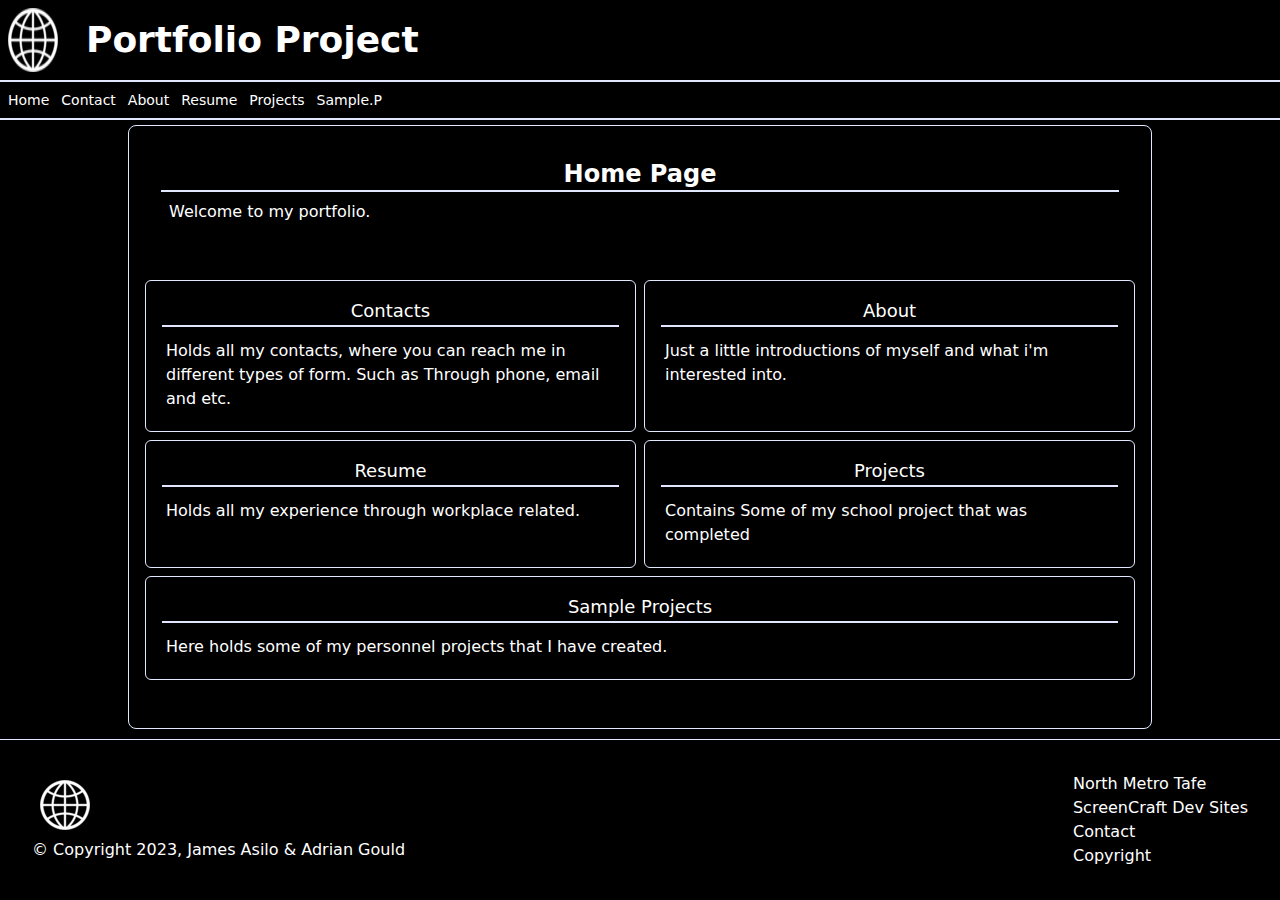
<file: index.html>
<!doctype html>
<html lang="en">
<head>
    <meta charset="UTF-8">
    <meta name="viewport"
          content="width=device-width, user-scalable=no, initial-scale=1.0, maximum-scale=1.0, minimum-scale=1.0">
    <meta http-equiv="X-UA-Compatible" content="ie=edge">
    <title>Home-Page</title>
    <link rel="stylesheet" href="./assets/css/css-resets/necolas-normalize.css">
    <link rel="stylesheet" href="./assets/css/site.css">
</head>
<body class="bg-black min-h-screen flex flex-col">
    <header class="top-0 fex flex-col z-10">
        <section class="flex flex-row ">
            <img class="invert p-2 w-auto h-auto" src="assets/img/logo-site.png" alt="logo">
            <h1 class="text-white font-bold p-5 text-4xl">Portfolio Project</h1>
        </section>
        <nav class="border-y-2 border-LGB text-white block p-2">
            <ul class="flex flex-row space-x-3 text-sm font-medium">
                <li>
                    <a class="hover:border-b-2 border-orange-500 hover:text-orange-500 transition
                    duration-500 ease-in-out pb-2" href="index.html">Home</a>
                </li>
                <li>
                    <a class="hover:border-b-2 border-orange-500 hover:text-orange-500 transition
                    duration-500 ease-in-out pb-2" href="contact.html">Contact</a>
                </li>
                <li>
                    <a class="hover:border-b-2 border-orange-500 hover:text-orange-500 transition
                    duration-500 ease-in-out pb-2" href="about.html">About</a>
                </li>
                <li>
                    <a class="hover:border-b-2 border-orange-500 hover:text-orange-500 transition
                    duration-500 ease-in-out pb-2" href="resume.html">Resume</a>
                </li>
                <li class="group relative dropdown">
                    <a class="hover:border-b-2 border-orange-500 hover:text-orange-500 transition
                    duration-500 ease-in-out pb-2" href="projects.html">Projects</a>
                    <ul class="group-hover:block shadow-gray-500/50 shadow-md dropdown-menu mt-1 absolute hidden
                         h-auto transition duration-500 ease-in-out bg-black border border-LGB rounded-md
                          px-2 py-4 gap-1 w-20">
                        <li>
                            <a class="hover:text-orange-500 transition duration-500 ease-in-out pb-2" href="">Phase 1</a>
                        </li>
                        <li>
                            <a class="hover:text-orange-500 transition duration-500 ease-in-out pb-2" href="">Phase 2</a>
                        </li>
                        <li>
                            <a class="hover:text-orange-500 transition duration-500 ease-in-out pb-2" href="">Phase 3</a>
                        </li>
                        <li>
                            <a class="hover:text-orange-500 transition duration-500 ease-in-out pb-2" href="">Phase 4</a>
                        </li>
                        <li>
                            <a class="hover:text-orange-500 transition duration-500 ease-in-out pb-2" href="">Phase 5</a>
                        </li>
                    </ul>
                </li>
                <li class="group relative dropdown">
                    <a class="hover:border-b-2 border-orange-500 hover:text-orange-500 transition
                    duration-500 ease-in-out pb-2" href="myworks.html">Sample.P</a>
                    <ul class="group-hover:block shadow-gray-500/50 shadow-md dropdown-menu mt-1 absolute hidden
                         h-auto transition duration-500 ease-in-out bg-black border border-LGB rounded-md
                          px-2 py-4 gap-1 w-24">
                        <li>
                            <a class="hover:text-orange-500 transition duration-500 ease-in-out pb-2" href="">Sample 1</a>
                        </li>
                        <li>
                            <a class="hover:text-orange-500 transition duration-500 ease-in-out pb-2" href="">Sample 2</a>
                        </li>
                    </ul>
                </li>
            </ul>
        </nav>
    </header>
    <main class="w-4/5 mx-auto m-auto pb-8 border border-LGB rounded-lg text-white">
        <article class="flex flex-col gap-8">
            <header class="m-8 mb-0">
                <h2 class="flex justify-center border-b-2 border-LGB text-2xl font-bold">Home Page</h2>
                <p class="p-2">Welcome to my portfolio.</p>
            </header>
            <div class="flex flex-row flex-wrap gap-2 m-4">
                <section class="basis-1/3 grow border border-LGB rounded-md p-4 hover:bg-blue-900 transition duration-1000
            ease-in-out">
                    <a class="block w-full" href="contact.html">
                        <h3 class="flex justify-center border-b-2 border-LGB text-lg">Contacts</h3>
                        <p class="p-1 mt-2">Holds all my contacts, where you can reach me in different types of form.
                        Such as Through phone, email and etc.</p>
                    </a>
                </section>
                <section class="basis-1/3 grow border border-LGB rounded-md p-4 hover:bg-blue-900 transition duration-1000
            ease-in-out">
                    <a class="block w-full" href="about.html">
                        <h3 class="flex justify-center border-b-2 border-LGB text-lg">About</h3>
                        <p class="p-1 mt-2">Just a little introductions of myself and what i'm interested into.</p>
                    </a>
                </section>
                <section class="basis-1/3 grow border border-LGB rounded-md p-4 hover:bg-blue-900 transition duration-1000
            ease-in-out">
                    <a class="block w-full" href="resume.html">
                        <h3 class="flex justify-center border-b-2 border-LGB text-lg">Resume</h3>
                        <p class="p-1 mt-2">Holds all my experience through workplace related.</p>
                    </a>
                </section>
                <section class="basis-1/3 grow border border-LGB rounded-md p-4 hover:bg-blue-900 transition duration-1000
            ease-in-out">
                    <a class="block w-full" href="projects.html">
                        <h3 class="flex justify-center border-b-2 border-LGB text-lg">Projects</h3>
                        <p class="p-1 mt-2">Contains Some of my school project that was completed</p>
                    </a>
                </section>
                <section class="basis-1/3 grow border border-LGB rounded-md p-4 hover:bg-blue-900 transition duration-1000
            ease-in-out">
                    <a class="block w-full" href="myworks.html">
                        <h3 class="flex justify-center border-b-2 border-LGB text-lg">Sample Projects</h3>
                        <p class="p-1 mt-2">Here holds some of my personnel projects that I have created.</p>
                    </a>
                </section>
            </div>
        </article>
    </main>
    <footer class="mt-auto flex flex-row justify-between p-8 border-t border-LGB text-white">
        <section>
            <img class="invert p-2 w-auto h-auto" src="assets/img/logo-site.png" alt="logo">
            <p>&copy; Copyright 2023, James Asilo & Adrian Gould</p>
        </section>
        <section>
            <ul>
                <li>
                    <a class="hover:text-orange-500 transition duration-500 ease-in-out pb-2" href="https://northmetrotafe.wa.edu.au">North Metro Tafe</a>
                </li>
                <li>
                    <a class="hover:text-orange-500 transition duration-500 ease-in-out pb-2" href="https://components.dev.screencraft.net.au">ScreenCraft Dev Sites</a>
                </li>
                <li>
                    <a class="hover:text-orange-500 transition duration-500 ease-in-out pb-2" href="contact.html">Contact</a>
                </li>
                <li>
                    <a class="hover:text-orange-500 transition duration-500 ease-in-out pb-2" href="copyright.html">Copyright</a>
                </li>
            </ul>
        </section>
    </footer>
</body>
</html>
</file>
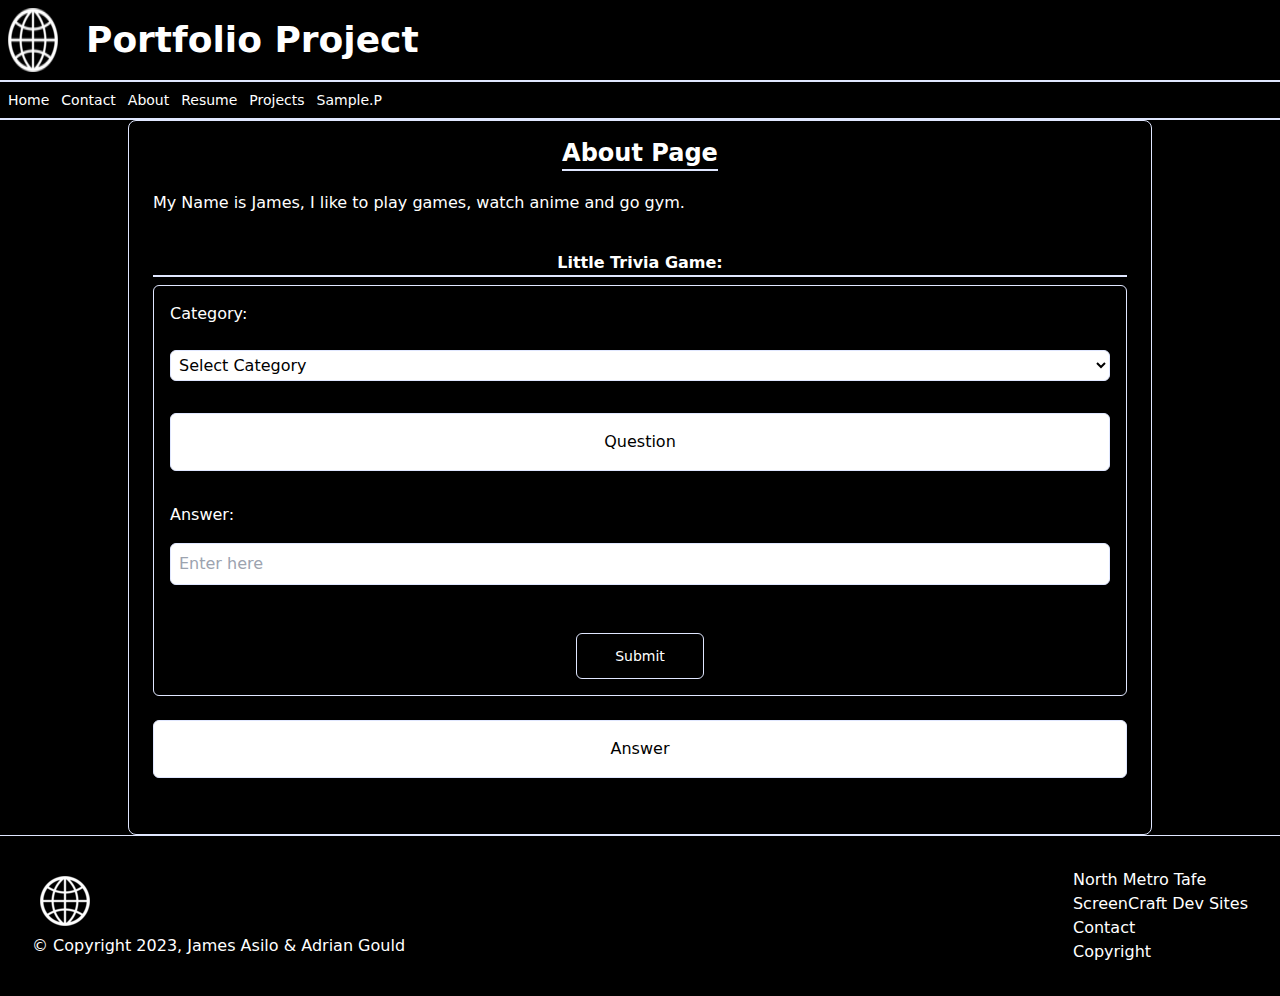
<file: about.html>
<!doctype html>
<html lang="en">
<head>
    <meta charset="UTF-8">
    <meta name="viewport"
          content="width=device-width, user-scalable=no, initial-scale=1.0, maximum-scale=1.0, minimum-scale=1.0">
    <meta http-equiv="X-UA-Compatible" content="ie=edge">
    <title>About-Page</title>
    <link rel="stylesheet" href="./assets/css/css-resets/necolas-normalize.css">
    <link rel="stylesheet" href="./assets/css/site.css">
    <script src="./assets/js/animeQuote.js"></script>
</head>
<body class="bg-black min-h-screen flex flex-col">
    <header class="top-0 fex flex-col z-10">
        <section class="flex flex-row ">
            <img class="invert p-2 w-auto h-auto" src="assets/img/logo-site.png" alt="logo">
            <h1 class="text-white font-bold p-5 text-4xl">Portfolio Project</h1>
        </section>
        <nav class="border-y-2 border-LGB text-white block p-2">
            <ul class="flex flex-row space-x-3 text-sm font-medium">
                <li>
                    <a class="hover:border-b-2 border-orange-500 hover:text-orange-500 transition
                    duration-500 ease-in-out pb-2" href="index.html">Home</a>
                </li>
                <li>
                    <a class="hover:border-b-2 border-orange-500 hover:text-orange-500 transition
                    duration-500 ease-in-out pb-2" href="contact.html">Contact</a>
                </li>
                <li>
                    <a class="hover:border-b-2 border-orange-500 hover:text-orange-500 transition
                    duration-500 ease-in-out pb-2" href="about.html">About</a>
                </li>
                <li>
                    <a class="hover:border-b-2 border-orange-500 hover:text-orange-500 transition
                    duration-500 ease-in-out pb-2" href="resume.html">Resume</a>
                </li>
                <li class="group relative dropdown">
                    <a class="hover:border-b-2 border-orange-500 hover:text-orange-500 transition
                    duration-500 ease-in-out pb-2" href="projects.html">Projects</a>
                    <ul class="group-hover:block shadow-gray-500/50 shadow-md dropdown-menu mt-1 absolute hidden
                         h-auto transition duration-500 ease-in-out bg-black border border-LGB rounded-md
                          px-2 py-4 gap-1 w-20">
                        <li>
                            <a class="hover:text-orange-500 transition duration-500 ease-in-out pb-2" href="">Phase 1</a>
                        </li>
                        <li>
                            <a class="hover:text-orange-500 transition duration-500 ease-in-out pb-2" href="">Phase 2</a>
                        </li>
                        <li>
                            <a class="hover:text-orange-500 transition duration-500 ease-in-out pb-2" href="">Phase 3</a>
                        </li>
                        <li>
                            <a class="hover:text-orange-500 transition duration-500 ease-in-out pb-2" href="">Phase 4</a>
                        </li>
                        <li>
                            <a class="hover:text-orange-500 transition duration-500 ease-in-out pb-2" href="">Phase 5</a>
                        </li>
                    </ul>
                </li>
                <li class="group relative dropdown">
                    <a class="hover:border-b-2 border-orange-500 hover:text-orange-500 transition
                    duration-500 ease-in-out pb-2" href="myworks.html">Sample.P</a>
                    <ul class="group-hover:block shadow-gray-500/50 shadow-md dropdown-menu mt-1 absolute hidden
                         h-auto transition duration-500 ease-in-out bg-black border border-LGB rounded-md
                          px-2 py-4 gap-1 w-24">
                        <li>
                            <a class="hover:text-orange-500 transition duration-500 ease-in-out pb-2" href="">Sample 1</a>
                        </li>
                        <li>
                            <a class="hover:text-orange-500 transition duration-500 ease-in-out pb-2" href="">Sample 2</a>
                        </li>
                    </ul>
                </li>
            </ul>
        </nav>
    </header>
    <main class="w-4/5 mx-auto m-auto pb-8 border border-LGB rounded-lg flex flex-col">
        <article class="flex flex-col text-white p-4">
            <h2 class="mx-auto font-bold text-2xl border-b-2 border-LGB mb-3 flex justify-center">About Page</h2>
            <section class="block">
                <p class="p-2 rounded-md mb-5">My Name is James, I like to play games, watch anime and go gym.</p>
            </section>
            <section class="block p-2">
                <h3 class="mx-auto font-bold text-auto border-b-2 border-LGB flex justify-center mb-2">Little Trivia Game:</h3>
                <form class="flex flex-col p-4 border border-LGB rounded-md gap-4" id="triviaGame">
                    <label for="quizCategory">Category:</label>
                    <select class="bg-white text-black border border-LGB rounded-md p-1 flex mt-2 mb-2" name="quizCategory" id="quizCategory">
                        <option value="" disabled selected>Select Category</option>
                        <option value="art Literature">Art Literature</option>
                        <option value="language">Language</option>
                        <option value="sciencenature">Science Nature</option>
                        <option value="general">General</option>
                        <option value="fooddrink">Food Drink</option>
                        <option value="peopleplaces">People Places</option>
                        <option value="geography">Geography</option>
                        <option value="historyholidays">History Holidays</option>
                        <option value="entertainment">Entertainment</option>
                        <option value="toysgames">Toys Games</option>
                        <option value="music">Music</option>
                        <option value="mathematics">Mathematics</option>
                        <option value="religionmythology">Religion Mythology</option>
                        <option value="sportsleisure">Sports leisure</option>
                    </select>
                    <section id="quizQuestions" class="bg-white text-black flex justify-center p-4 mt-2 mb-2 border border-LGB rounded-md">
                        <h4>Question</h4>
                    </section>
                    <label class="mt-2" for="inputAnswer">Answer:</label>
                    <input class="rounded-md bg-white text-black border border-LGB p-2" type="text" id="inputAnswer" placeholder="Enter here">

                    <button class="mt-8 text-white mx-auto border border-LGB rounded-md w-32 py-3 text-sm hover:bg-SG transition duration-1000
                            ease-in-out" id="getResponse">Submit</button>
                </form>

                <div class="bg-white text-black mx-auto border border-LGB rounded-md flex justify-center p-4 mt-6" id="resultArea">
                    <h4>Answer</h4>
                </div>
            </section>
        </article>
    </main>
    <footer class="mt-auto flex flex-row justify-between p-8 border-t border-LGB text-white">
        <section>
            <img class="invert p-2 w-auto h-auto" src="assets/img/logo-site.png" alt="logo">
            <p>&copy; Copyright 2023, James Asilo & Adrian Gould</p>
        </section>
        <section>
            <ul>
                <li>
                    <a class="hover:text-orange-500 transition duration-500 ease-in-out pb-2" href="https://northmetrotafe.wa.edu.au">North Metro Tafe</a>
                </li>
                <li>
                    <a class="hover:text-orange-500 transition duration-500 ease-in-out pb-2" href="https://components.dev.screencraft.net.au">ScreenCraft Dev Sites</a>
                </li>
                <li>
                    <a class="hover:text-orange-500 transition duration-500 ease-in-out pb-2" href="contact.html">Contact</a>
                </li>
                <li>
                    <a class="hover:text-orange-500 transition duration-500 ease-in-out pb-2" href="copyright.html">Copyright</a>
                </li>
            </ul>
        </section>
    </footer>
</body>
</html>
</file>
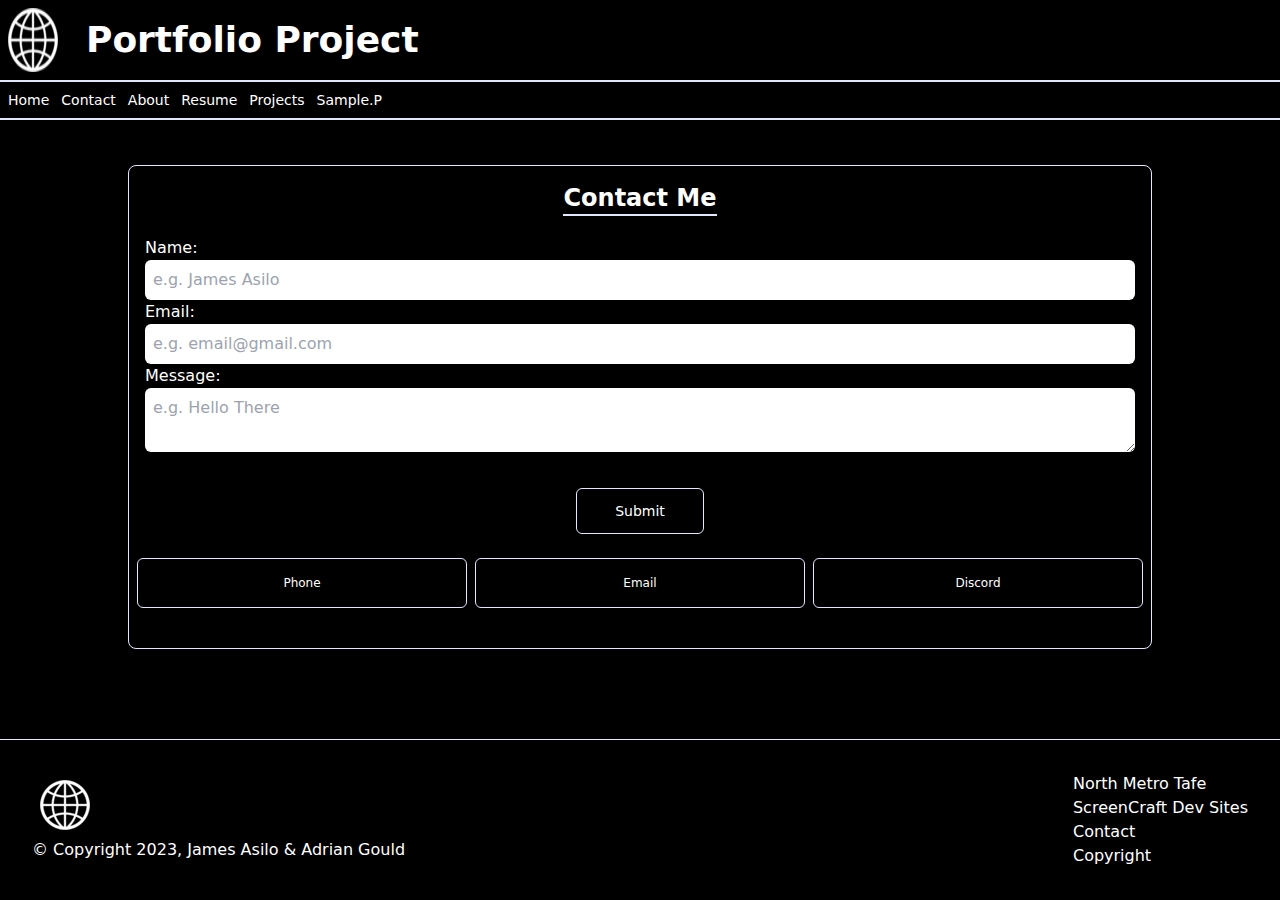
<file: contact.html>
<!doctype html>
<html lang="en">
<head>
    <meta charset="UTF-8">
    <meta name="viewport"
          content="width=device-width, user-scalable=no, initial-scale=1.0, maximum-scale=1.0, minimum-scale=1.0">
    <meta http-equiv="X-UA-Compatible" content="ie=edge">
    <title>Contact-Page</title>
    <link rel="stylesheet" href="./assets/css/css-resets/necolas-normalize.css">
    <link rel="stylesheet" href="./assets/css/site.css">
</head>
<body class="bg-black min-h-screen flex flex-col">
    <header class="top-0 fex flex-col z-10">
        <section class="flex flex-row ">
            <img class="invert p-2 w-auto h-auto" src="assets/img/logo-site.png" alt="logo">
            <h1 class="text-white font-bold p-5 text-4xl">Portfolio Project</h1>
        </section>
        <nav class="border-y-2 border-LGB text-white block p-2">
            <ul class="flex flex-row space-x-3 text-sm font-medium">
                <li>
                    <a class="hover:border-b-2 border-orange-500 hover:text-orange-500 transition
                    duration-500 ease-in-out pb-2" href="index.html">Home</a>
                </li>
                <li>
                    <a class="hover:border-b-2 border-orange-500 hover:text-orange-500 transition
                    duration-500 ease-in-out pb-2" href="contact.html">Contact</a>
                </li>
                <li>
                    <a class="hover:border-b-2 border-orange-500 hover:text-orange-500 transition
                    duration-500 ease-in-out pb-2" href="about.html">About</a>
                </li>
                <li>
                    <a class="hover:border-b-2 border-orange-500 hover:text-orange-500 transition
                    duration-500 ease-in-out pb-2" href="resume.html">Resume</a>
                </li>
                <li class="group relative dropdown">
                    <a class="hover:border-b-2 border-orange-500 hover:text-orange-500 transition
                    duration-500 ease-in-out pb-2" href="projects.html">Projects</a>
                    <ul class="group-hover:block shadow-gray-500/50 shadow-md dropdown-menu mt-1 absolute hidden
                         h-auto transition duration-500 ease-in-out bg-black border border-LGB rounded-md
                          px-2 py-4 gap-1 w-20">
                        <li>
                            <a class="hover:text-orange-500 transition duration-500 ease-in-out pb-2" href="">Phase 1</a>
                        </li>
                        <li>
                            <a class="hover:text-orange-500 transition duration-500 ease-in-out pb-2" href="">Phase 2</a>
                        </li>
                        <li>
                            <a class="hover:text-orange-500 transition duration-500 ease-in-out pb-2" href="">Phase 3</a>
                        </li>
                        <li>
                            <a class="hover:text-orange-500 transition duration-500 ease-in-out pb-2" href="">Phase 4</a>
                        </li>
                        <li>
                            <a class="hover:text-orange-500 transition duration-500 ease-in-out pb-2" href="">Phase 5</a>
                        </li>
                    </ul>
                </li>
                <li class="group relative dropdown">
                    <a class="hover:border-b-2 border-orange-500 hover:text-orange-500 transition
                    duration-500 ease-in-out pb-2" href="myworks.html">Sample.P</a>
                    <ul class="group-hover:block shadow-gray-500/50 shadow-md dropdown-menu mt-1 absolute hidden
                         h-auto transition duration-500 ease-in-out bg-black border border-LGB rounded-md
                          px-2 py-4 gap-1 w-24">
                        <li>
                            <a class="hover:text-orange-500 transition duration-500 ease-in-out pb-2" href="">Sample 1</a>
                        </li>
                        <li>
                            <a class="hover:text-orange-500 transition duration-500 ease-in-out pb-2" href="">Sample 2</a>
                        </li>
                    </ul>
                </li>
            </ul>
        </nav>
    </header>
    <main class="w-4/5 mx-auto m-auto pb-8 border border-LGB rounded-lg flex flex-col">
        <form class="flex flex-col p-4" action="https://api.web3forms.com/submit" method="POST">
            <h2 class="mx-auto text-white font-bold text-2xl border-b-2 border-LGB mb-5">Contact Me</h2>
            <input type="hidden" name="access_key" value="bf1fde5e-adb4-4229-8bc2-5077a7f51afa">
            <label class="text-white" for="name">Name:</label>
            <input class="rounded-md p-2" type="text" placeholder="e.g. James Asilo"  id="name" name="name">

            <label class="text-white" for="email">Email:</label>
            <input class="rounded-md p-2" type="email" placeholder="e.g. email@gmail.com" id="email" name="email">

            <label class="text-white" for="message">Message:</label>
            <textarea class="rounded-md mb-5 p-2" name="message" placeholder="e.g. Hello There" id="message"></textarea>
            <button class="mt-4 text-white mx-auto border border-LGB rounded-md w-32 py-3 text-sm hover:bg-SG transition duration-1000
            ease-in-out">Submit</button>
        </form>

        <div class="block text-white">
            <article class="flex flex-row gap-2 p-2">
                <section class="group relative dropdown basis-1/3 grow border border-LGB rounded-md block h-full w-full p-4">
                    <p class="flex justify-center text-xs">Phone</p>
                    <p class="hidden group-hover:block absolute left-1/2 top-full -translate-x-1/2 mt-2 bg-black
                            border border-LGB rounded-md px-4 py-2 text-center shadow-lg">0481745205</p>
                </section>
                <section class="group relative dropdown basis-1/3 grow border border-LGB rounded-md block h-full w-full p-4">
                    <p class="flex justify-center text-xs">Email</p>
                    <p class="hidden group-hover:block absolute left-1/2 top-full -translate-x-1/2 mt-2 bg-black
                            border border-LGB rounded-md px-4 py-2 text-center shadow-lg">jamesandreasilo@yahoo.com</p>
                </section>
                <section class="group relative dropdown basis-1/3 grow border border-LGB rounded-md block h-full w-full p-4">
                    <p class="flex justify-center text-xs">Discord</p>
                    <p class="hidden group-hover:block absolute left-1/2 top-full -translate-x-1/2 mt-2 bg-black
                            border border-LGB rounded-md px-4 py-2 text-center shadow-lg">j.a8217</p>
                </section>
            </article>
        </div>
    </main>
    <footer class="mt-auto flex flex-row justify-between p-8 border-t border-LGB text-white">
        <section>
            <img class="invert p-2 w-auto h-auto" src="assets/img/logo-site.png" alt="logo">
            <p>&copy; Copyright 2023, James Asilo & Adrian Gould</p>
        </section>
        <section>
            <ul>
                <li>
                    <a class="hover:text-orange-500 transition duration-500 ease-in-out pb-2" href="https://northmetrotafe.wa.edu.au">North Metro Tafe</a>
                </li>
                <li>
                    <a class="hover:text-orange-500 transition duration-500 ease-in-out pb-2" href="https://components.dev.screencraft.net.au">ScreenCraft Dev Sites</a>
                </li>
                <li>
                    <a class="hover:text-orange-500 transition duration-500 ease-in-out pb-2" href="contact.html">Contact</a>
                </li>
                <li>
                    <a class="hover:text-orange-500 transition duration-500 ease-in-out pb-2" href="copyright.html">Copyright</a>
                </li>
            </ul>
        </section>
    </footer>
</body>
</html>
</file>
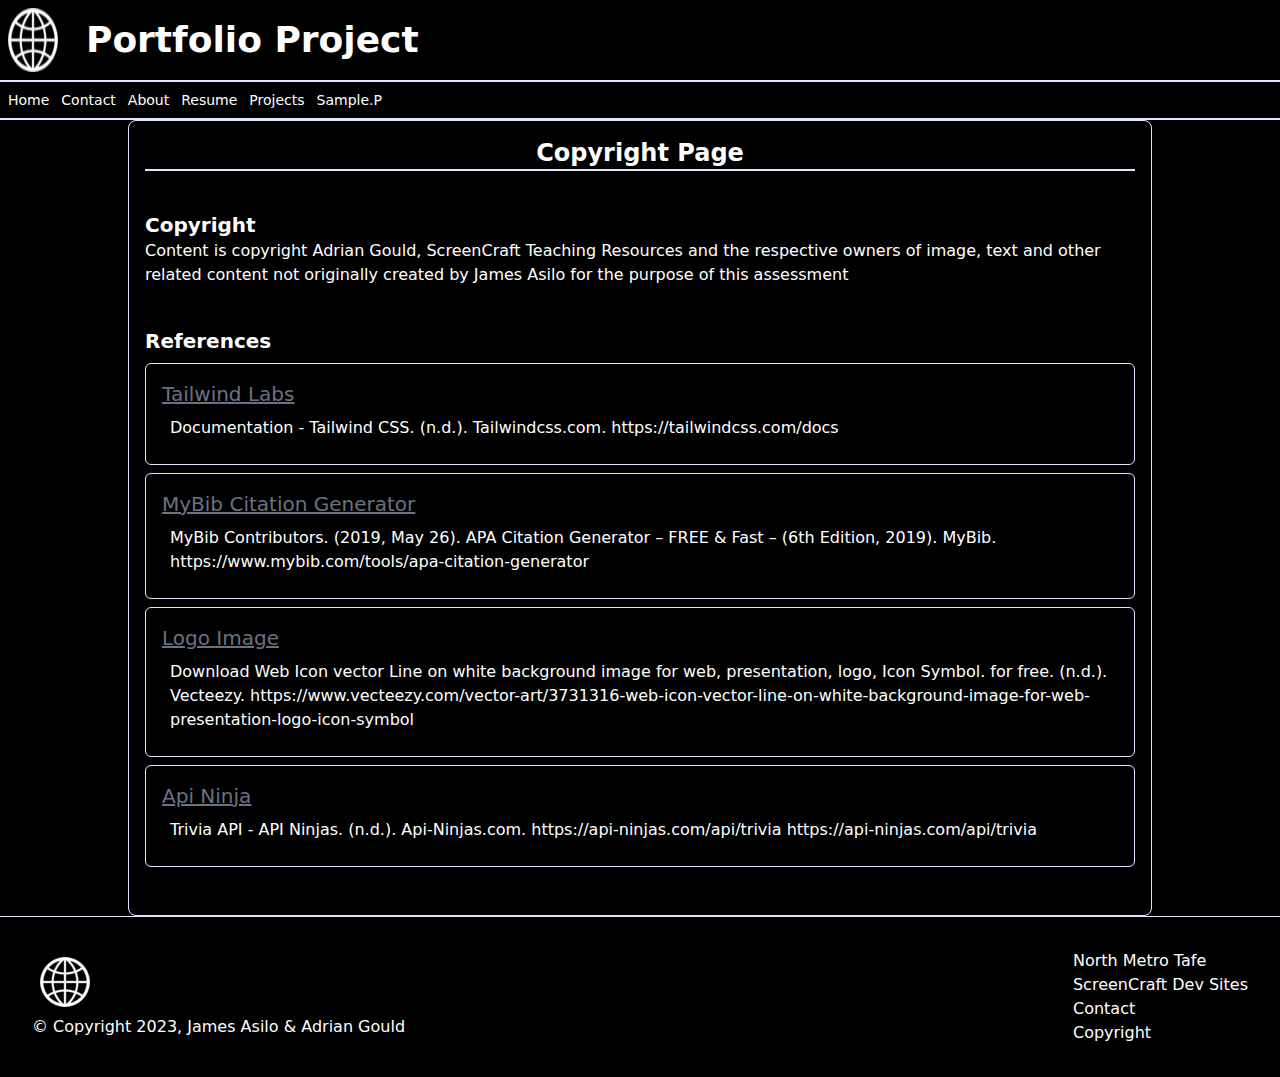
<file: copyright.html>
<!doctype html>
<html lang="en">
<head>
    <meta charset="UTF-8">
    <meta name="viewport"
          content="width=device-width, user-scalable=no, initial-scale=1.0, maximum-scale=1.0, minimum-scale=1.0">
    <meta http-equiv="X-UA-Compatible" content="ie=edge">
    <title>Copyright-Pag</title>
    <link rel="stylesheet" href="./assets/css/css-resets/necolas-normalize.css">
    <link rel="stylesheet" href="./assets/css/site.css">
</head>
<body class="bg-black min-h-screen flex flex-col">
    <header class="top-0 fex flex-col z-10">
        <section class="flex flex-row ">
            <img class="invert p-2 w-auto h-auto" src="assets/img/logo-site.png" alt="logo">
            <h1 class="text-white font-bold p-5 text-4xl">Portfolio Project</h1>
        </section>
        <nav class="border-y-2 border-LGB text-white block p-2">
            <ul class="flex flex-row space-x-3 text-sm font-medium">
                <li>
                    <a class="hover:border-b-2 border-orange-500 hover:text-orange-500 transition
                    duration-500 ease-in-out pb-2" href="index.html">Home</a>
                </li>
                <li>
                    <a class="hover:border-b-2 border-orange-500 hover:text-orange-500 transition
                    duration-500 ease-in-out pb-2" href="contact.html">Contact</a>
                </li>
                <li>
                    <a class="hover:border-b-2 border-orange-500 hover:text-orange-500 transition
                    duration-500 ease-in-out pb-2" href="about.html">About</a>
                </li>
                <li>
                    <a class="hover:border-b-2 border-orange-500 hover:text-orange-500 transition
                    duration-500 ease-in-out pb-2" href="resume.html">Resume</a>
                </li>
                <li class="group relative dropdown">
                    <a class="hover:border-b-2 border-orange-500 hover:text-orange-500 transition
                    duration-500 ease-in-out pb-2" href="projects.html">Projects</a>
                    <ul class="group-hover:block shadow-gray-500/50 shadow-md dropdown-menu mt-1 absolute hidden
                         h-auto transition duration-500 ease-in-out bg-black border border-LGB rounded-md
                          px-2 py-4 gap-1 w-20">
                        <li>
                            <a class="hover:text-orange-500 transition duration-500 ease-in-out pb-2" href="">Phase 1</a>
                        </li>
                        <li>
                            <a class="hover:text-orange-500 transition duration-500 ease-in-out pb-2" href="">Phase 2</a>
                        </li>
                        <li>
                            <a class="hover:text-orange-500 transition duration-500 ease-in-out pb-2" href="">Phase 3</a>
                        </li>
                        <li>
                            <a class="hover:text-orange-500 transition duration-500 ease-in-out pb-2" href="">Phase 4</a>
                        </li>
                        <li>
                            <a class="hover:text-orange-500 transition duration-500 ease-in-out pb-2" href="">Phase 5</a>
                        </li>
                    </ul>
                </li>
                <li class="group relative dropdown">
                    <a class="hover:border-b-2 border-orange-500 hover:text-orange-500 transition
                    duration-500 ease-in-out pb-2" href="myworks.html">Sample.P</a>
                    <ul class="group-hover:block shadow-gray-500/50 shadow-md dropdown-menu mt-1 absolute hidden
                         h-auto transition duration-500 ease-in-out bg-black border border-LGB rounded-md
                          px-2 py-4 gap-1 w-24">
                        <li>
                            <a class="hover:text-orange-500 transition duration-500 ease-in-out pb-2" href="">Sample 1</a>
                        </li>
                        <li>
                            <a class="hover:text-orange-500 transition duration-500 ease-in-out pb-2" href="">Sample 2</a>
                        </li>
                    </ul>
                </li>
            </ul>
        </nav>
    </header>
    <main class="w-4/5 mx-auto m-auto pb-8 border border-LGB rounded-lg text-white">
        <article class="flex flex-col gap-2">
            <header class="m-4">
                <h2 class="flex justify-center border-b-2 border-LGB text-2xl font-bold">Copyright Page</h2>
            </header>
            <section class="m-4 flex flex-col">
                <h3 class="text-xl font-bold flex">Copyright</h3>
                <p>Content is copyright Adrian Gould, ScreenCraft Teaching Resources and
                the respective owners of image, text and other related content not originally created
                by James Asilo for the purpose of this assessment</p>
            </section>
            <div class="flex flex-col gap-2 m-2 p-2">
                <h3 class="text-xl font-bold flex">References</h3>
                <section class="rounded-md p-4 grow border border-LGB duration-1000 ease-in-out hover:bg-blue-900">
                    <h4 class="text-xl text-gray-500 underline">Tailwind Labs</h4>
                    <p class="p-2">Documentation - Tailwind CSS. (n.d.). Tailwindcss.com.
                        <a href="https://tailwindcss.com/docs">https://tailwindcss.com/docs</a></p>
                </section>
                <section class="rounded-md p-4 grow border border-LGB duration-1000 ease-in-out hover:bg-blue-900">
                    <h4 class="text-xl text-gray-500 underline">MyBib Citation Generator</h4>
                    <p class="p-2">MyBib Contributors. (2019, May 26). APA Citation Generator – FREE & Fast – (6th Edition, 2019). MyBib.
                        <a href="https://www.mybib.com/tools/apa-citation-generator">https://www.mybib.com/tools/apa-citation-generator</a></p>
                </section>
                <section class="rounded-md p-4 grow border border-LGB duration-1000 ease-in-out hover:bg-blue-900">
                    <h4 class="text-xl text-gray-500 underline">Logo Image</h4>
                    <p class="p-2">Download Web Icon vector Line on white background image for web, presentation, logo, Icon Symbol. for free. (n.d.). Vecteezy.
                        <a href="https://www.vecteezy.com/vector-art/3731316-web-icon-vector-line-on-white-background-image-for-web-presentation-logo-icon-symbol">https://www.vecteezy.com/vector-art/3731316-web-icon-vector-line-on-white-background-image-for-web-presentation-logo-icon-symbol</a></p>
                </section>
                <section class="rounded-md p-4 grow border border-LGB duration-1000 ease-in-out hover:bg-blue-900">
                    <h4 class="text-xl text-gray-500 underline">Api Ninja</h4>
                    <p class="p-2">Trivia API - API Ninjas. (n.d.). Api-Ninjas.com. https://api-ninjas.com/api/trivia
                        <a href="https://api-ninjas.com/api/trivia">https://api-ninjas.com/api/trivia</a></p>
                </section>
            </div>
        </article>
    </main>
    <footer class="mt-auto flex flex-row justify-between p-8 border-t border-LGB text-white">
        <section>
            <img class="invert p-2 w-auto h-auto" src="assets/img/logo-site.png" alt="logo">
            <p>&copy; Copyright 2023, James Asilo & Adrian Gould</p>
        </section>
        <section>
            <ul>
                <li>
                    <a class="hover:text-orange-500 transition duration-500 ease-in-out pb-2" href="https://northmetrotafe.wa.edu.au">North Metro Tafe</a>
                </li>
                <li>
                    <a class="hover:text-orange-500 transition duration-500 ease-in-out pb-2" href="https://components.dev.screencraft.net.au">ScreenCraft Dev Sites</a>
                </li>
                <li>
                    <a class="hover:text-orange-500 transition duration-500 ease-in-out pb-2" href="contact.html">Contact</a>
                </li>
                <li>
                    <a class="hover:text-orange-500 transition duration-500 ease-in-out pb-2" href="copyright.html">Copyright</a>
                </li>
            </ul>
        </section>
    </footer>
</body>
</html>
</file>
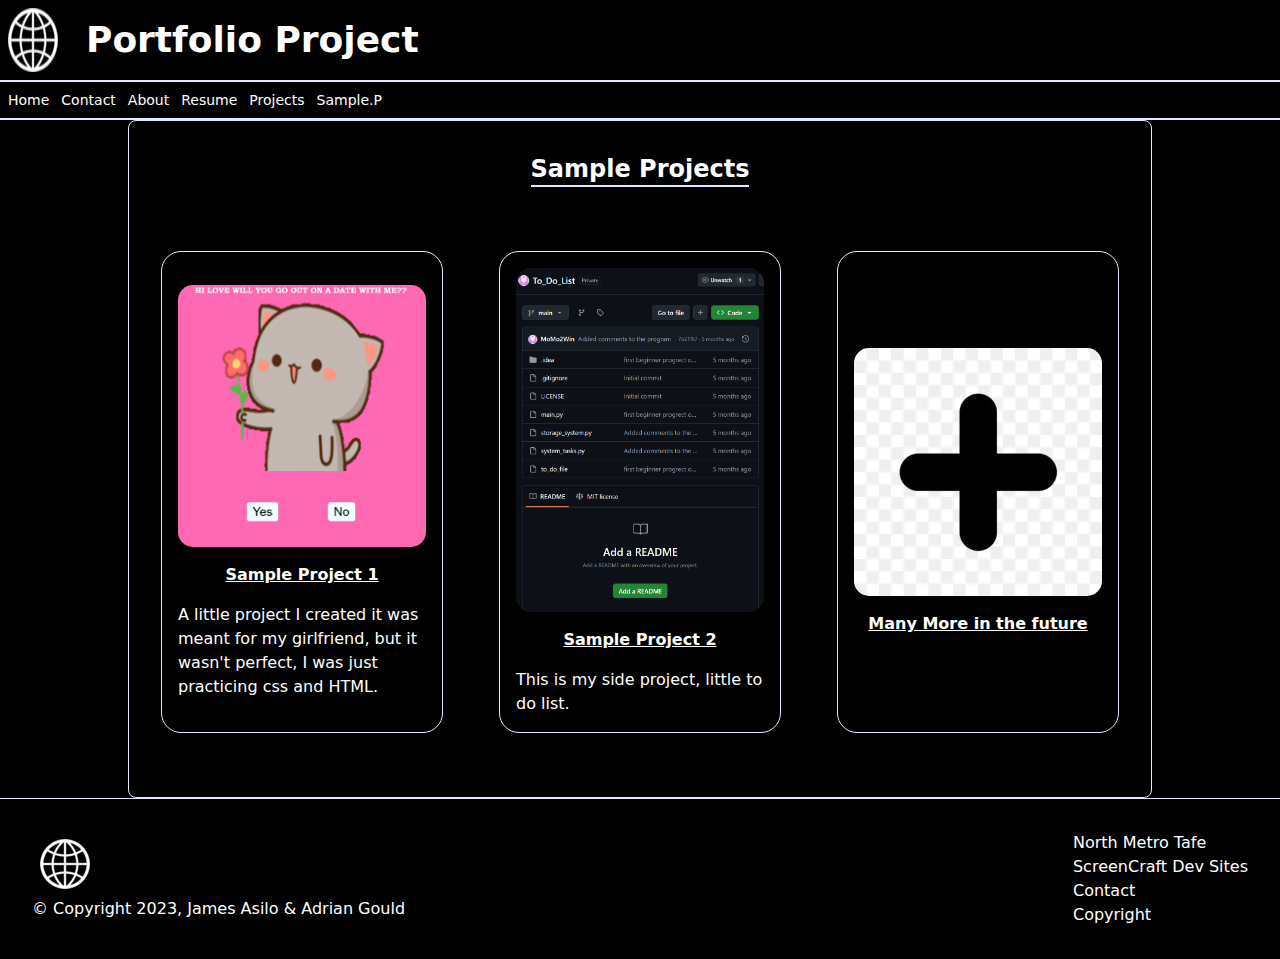
<file: myworks.html>
<!doctype html>
<html lang="en">
<head>
    <meta charset="UTF-8">
    <meta name="viewport"
          content="width=device-width, user-scalable=no, initial-scale=1.0, maximum-scale=1.0, minimum-scale=1.0">
    <meta http-equiv="X-UA-Compatible" content="ie=edge">
    <title>Sample-Projects</title>
    <link rel="stylesheet" href="./assets/css/css-resets/necolas-normalize.css">
    <link rel="stylesheet" href="./assets/css/site.css">
    <link rel="stylesheet" href="./assets/css/main.css">
</head>
<body class="bg-black min-h-screen flex flex-col">
    <header class="top-0 fex flex-col z-10">
        <section class="flex flex-row ">
            <img class="invert p-2 w-auto h-auto" src="assets/img/logo-site.png" alt="logo">
            <h1 class="text-white font-bold p-5 text-4xl">Portfolio Project</h1>
        </section>
        <nav class="border-y-2 border-LGB text-white block p-2">
            <ul class="flex flex-row space-x-3 text-sm font-medium">
                <li>
                    <a class="hover:border-b-2 border-orange-500 hover:text-orange-500 transition
                    duration-500 ease-in-out pb-2" href="index.html">Home</a>
                </li>
                <li>
                    <a class="hover:border-b-2 border-orange-500 hover:text-orange-500 transition
                    duration-500 ease-in-out pb-2" href="contact.html">Contact</a>
                </li>
                <li>
                    <a class="hover:border-b-2 border-orange-500 hover:text-orange-500 transition
                    duration-500 ease-in-out pb-2" href="about.html">About</a>
                </li>
                <li>
                    <a class="hover:border-b-2 border-orange-500 hover:text-orange-500 transition
                    duration-500 ease-in-out pb-2" href="resume.html">Resume</a>
                </li>
                <li class="group relative dropdown">
                    <a class="hover:border-b-2 border-orange-500 hover:text-orange-500 transition
                    duration-500 ease-in-out pb-2" href="projects.html">Projects</a>
                    <ul class="group-hover:block shadow-gray-500/50 shadow-md dropdown-menu mt-1 absolute hidden
                         h-auto transition duration-500 ease-in-out bg-black border border-LGB rounded-md
                          px-2 py-4 gap-1 w-20">
                        <li>
                            <a class="hover:text-orange-500 transition duration-500 ease-in-out pb-2" href="">Phase 1</a>
                        </li>
                        <li>
                            <a class="hover:text-orange-500 transition duration-500 ease-in-out pb-2" href="">Phase 2</a>
                        </li>
                        <li>
                            <a class="hover:text-orange-500 transition duration-500 ease-in-out pb-2" href="">Phase 3</a>
                        </li>
                        <li>
                            <a class="hover:text-orange-500 transition duration-500 ease-in-out pb-2" href="">Phase 4</a>
                        </li>
                        <li>
                            <a class="hover:text-orange-500 transition duration-500 ease-in-out pb-2" href="">Phase 5</a>
                        </li>
                    </ul>
                </li>
                <li class="group relative dropdown">
                    <a class="hover:border-b-2 border-orange-500 hover:text-orange-500 transition
                    duration-500 ease-in-out pb-2" href="myworks.html">Sample.P</a>
                    <ul class="group-hover:block shadow-gray-500/50 shadow-md dropdown-menu mt-1 absolute hidden
                         h-auto transition duration-500 ease-in-out bg-black border border-LGB rounded-md
                          px-2 py-4 gap-1 w-24">
                        <li>
                            <a class="hover:text-orange-500 transition duration-500 ease-in-out pb-2" href="">Sample 1</a>
                        </li>
                        <li>
                            <a class="hover:text-orange-500 transition duration-500 ease-in-out pb-2" href="">Sample 2</a>
                        </li>
                    </ul>
                </li>
            </ul>
        </nav>
    </header>
    <main class="w-4/5 mx-auto m-auto pb-8 border border-LGB rounded-lg flex flex-col">
        <article class="flex flex-col text-white p-4 gap-8">
            <header class="flex flex-col p-4">
                <h2 class="mx-auto flex justify-center font-bold text-2xl border-b-2 border-LGB">Sample Projects</h2>
            </header>

            <ul class="box">
                <li class="box-item">
                    <a href="https://github.com/MoMo2Win/For-my-girlfriend.git">
                        <img src="./assets/img/project1.png" alt="My ever first website project" class="box-img">
                        <h3>Sample Project 1</h3>
                        <p class="mt-4">A little project I created it was meant for my girlfriend, but it wasn't perfect, I was just
                            practicing css and HTML.</p>
                    </a>
                </li>
                <li class="box-item">
                    <a href="https://github.com/MoMo2Win/To_Do_List.git">
                        <img src="./assets/img/project2.png" alt="My ever first side python project" class="box-img">
                        <h3>Sample Project 2</h3>
                        <p class="mt-4">This is my side project, little to do list.</p>
                    </a>
                </li>
                <li class="box-item">
                    <img src="./assets/img/plus_img.webp" alt="Just a plus sign picture" class="box-img">
                    <h3>Many More in the future</h3>
                </li>
            </ul>
        </article>
    </main>
    <footer class="mt-auto flex flex-row justify-between p-8 border-t border-LGB text-white">
        <section>
            <img class="invert p-2 w-auto h-auto" src="assets/img/logo-site.png" alt="logo">
            <p>&copy; Copyright 2023, James Asilo & Adrian Gould</p>
        </section>
        <section>
            <ul>
                <li>
                    <a class="hover:text-orange-500 transition duration-500 ease-in-out pb-2" href="https://northmetrotafe.wa.edu.au">North Metro Tafe</a>
                </li>
                <li>
                    <a class="hover:text-orange-500 transition duration-500 ease-in-out pb-2" href="https://components.dev.screencraft.net.au">ScreenCraft Dev Sites</a>
                </li>
                <li>
                    <a class="hover:text-orange-500 transition duration-500 ease-in-out pb-2" href="contact.html">Contact</a>
                </li>
                <li>
                    <a class="hover:text-orange-500 transition duration-500 ease-in-out pb-2" href="copyright.html">Copyright</a>
                </li>
            </ul>
        </section>
    </footer>
</body>
</html>
</file>
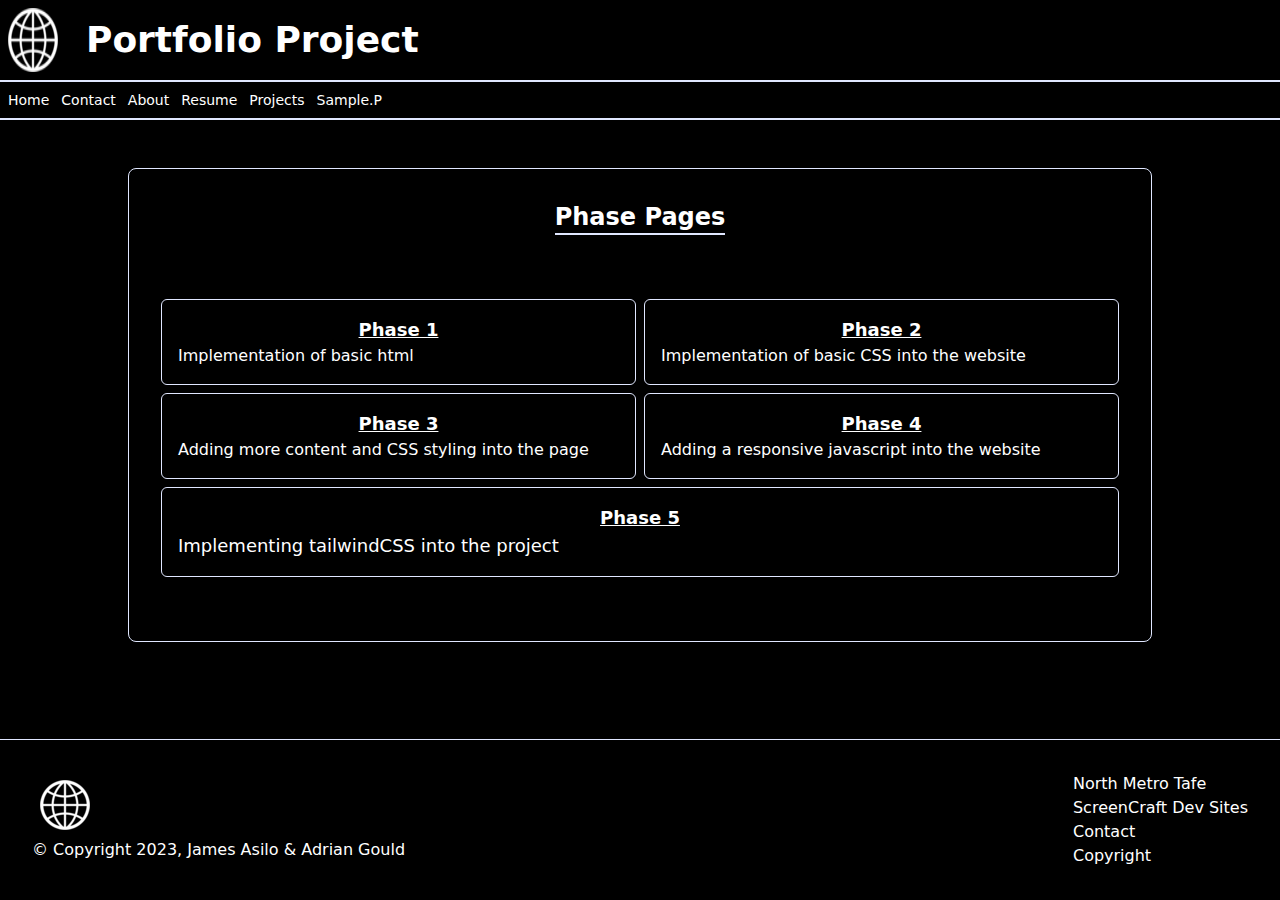
<file: projects.html>
<!doctype html>
<html lang="en">
<head>
    <meta charset="UTF-8">
    <meta name="viewport"
          content="width=device-width, user-scalable=no, initial-scale=1.0, maximum-scale=1.0, minimum-scale=1.0">
    <meta http-equiv="X-UA-Compatible" content="ie=edge">
    <title>Project-Page</title>
    <link rel="stylesheet" href="./assets/css/css-resets/necolas-normalize.css">
    <link rel="stylesheet" href="./assets/css/site.css">
</head>
<body class="bg-black min-h-screen flex flex-col">
    <header class="top-0 fex flex-col z-10">
        <section class="flex flex-row ">
            <img class="invert p-2 w-auto h-auto" src="assets/img/logo-site.png" alt="logo">
            <h1 class="text-white font-bold p-5 text-4xl">Portfolio Project</h1>
        </section>
        <nav class="border-y-2 border-LGB text-white block p-2">
            <ul class="flex flex-row space-x-3 text-sm font-medium">
                <li>
                    <a class="hover:border-b-2 border-orange-500 hover:text-orange-500 transition
                    duration-500 ease-in-out pb-2" href="index.html">Home</a>
                </li>
                <li>
                    <a class="hover:border-b-2 border-orange-500 hover:text-orange-500 transition
                    duration-500 ease-in-out pb-2" href="contact.html">Contact</a>
                </li>
                <li>
                    <a class="hover:border-b-2 border-orange-500 hover:text-orange-500 transition
                    duration-500 ease-in-out pb-2" href="about.html">About</a>
                </li>
                <li>
                    <a class="hover:border-b-2 border-orange-500 hover:text-orange-500 transition
                    duration-500 ease-in-out pb-2" href="resume.html">Resume</a>
                </li>
                <li class="group relative dropdown">
                    <a class="hover:border-b-2 border-orange-500 hover:text-orange-500 transition
                    duration-500 ease-in-out pb-2" href="projects.html">Projects</a>
                    <ul class="group-hover:block shadow-gray-500/50 shadow-md dropdown-menu mt-1 absolute hidden
                         h-auto transition duration-500 ease-in-out bg-black border border-LGB rounded-md
                          px-2 py-4 gap-1 w-20">
                        <li>
                            <a class="hover:text-orange-500 transition duration-500 ease-in-out pb-2" href="">Phase 1</a>
                        </li>
                        <li>
                            <a class="hover:text-orange-500 transition duration-500 ease-in-out pb-2" href="">Phase 2</a>
                        </li>
                        <li>
                            <a class="hover:text-orange-500 transition duration-500 ease-in-out pb-2" href="">Phase 3</a>
                        </li>
                        <li>
                            <a class="hover:text-orange-500 transition duration-500 ease-in-out pb-2" href="">Phase 4</a>
                        </li>
                        <li>
                            <a class="hover:text-orange-500 transition duration-500 ease-in-out pb-2" href="">Phase 5</a>
                        </li>
                    </ul>
                </li>
                <li class="group relative dropdown">
                    <a class="hover:border-b-2 border-orange-500 hover:text-orange-500 transition
                    duration-500 ease-in-out pb-2" href="myworks.html">Sample.P</a>
                    <ul class="group-hover:block shadow-gray-500/50 shadow-md dropdown-menu mt-1 absolute hidden
                         h-auto transition duration-500 ease-in-out bg-black border border-LGB rounded-md
                          px-2 py-4 gap-1 w-24">
                        <li>
                            <a class="hover:text-orange-500 transition duration-500 ease-in-out pb-2" href="">Sample 1</a>
                        </li>
                        <li>
                            <a class="hover:text-orange-500 transition duration-500 ease-in-out pb-2" href="">Sample 2</a>
                        </li>
                    </ul>
                </li>
            </ul>
        </nav>
    </header>
    <main class="w-4/5 mx-auto m-auto pb-8 border border-LGB rounded-lg flex flex-col">
        <article class="flex flex-col text-white p-4 gap-8">
            <header class="flex flex-col p-4">
                <h2 class="mx-auto flex justify-center font-bold text-2xl border-b-2 border-LGB">Phase Pages</h2>
            </header>
            <div class="flex flex-row flex-wrap gap-2 m-4">
                <section class="basis-1/3 grow border border-LGB rounded-md p-4 box-border hover:bg-blue-900
                            transition duration-500 ease-in-out">
                    <a href="https://dev.screencraft.net.au/~asilojam/phase-1/index.html">
                        <h3 class="flex justify-center underline text-lg font-bold">Phase 1</h3>
                        <p>Implementation of basic html</p>
                    </a>
                </section>
                <section class="basis-1/3 grow border border-LGB rounded-md p-4 box-border hover:bg-blue-900
                            transition duration-500 ease-in-out">
                    <a href="https://dev.screencraft.net.au/~asilojam/phase-2/index.html">
                        <h3 class="flex justify-center underline text-lg font-bold">Phase 2</h3>
                        <p>Implementation of basic CSS into the website</p>
                    </a>
                </section>
                <section class="basis-1/3 grow border border-LGB rounded-md p-4 box-border hover:bg-blue-900
                            transition duration-500 ease-in-out">
                    <a href="https://dev.screencraft.net.au/~asilojam/phase-3/index.html">
                        <h3 class="flex justify-center underline text-lg font-bold">Phase 3</h3>
                        <p>Adding more content and CSS styling into the page</p>
                    </a>
                </section>
                <section class="basis-1/3 grow border border-LGB rounded-md p-4 box-border hover:bg-blue-900
                            transition duration-500 ease-in-out">
                    <a href="https://dev.screencraft.net.au/~asilojam/phase-4/index.html">
                        <h3 class="flex justify-center underline text-lg font-bold">Phase 4</h3>
                        <p>Adding a responsive javascript into the website</p>
                    </a>
                </section>
                <section class="basis-1/3 grow border border-LGB rounded-md p-4 box-border hover:bg-blue-900
                            transition duration-500 ease-in-out text-lg">
                    <a href="https://dev.screencraft.net.au/~asilojam/phases/Phase_pages.html">
                        <h3 class="flex justify-center underline font-bold">Phase 5</h3>
                        <p>Implementing tailwindCSS into the project</p>
                    </a>
                </section>
            </div>
        </article>
    </main>
    <footer class="mt-auto flex flex-row justify-between p-8 border-t border-LGB text-white">
        <section>
            <img class="invert p-2 w-auto h-auto" src="assets/img/logo-site.png" alt="logo">
            <p>&copy; Copyright 2023, James Asilo & Adrian Gould</p>
        </section>
        <section>
            <ul>
                <li>
                    <a class="hover:text-orange-500 transition duration-500 ease-in-out pb-2" href="https://northmetrotafe.wa.edu.au">North Metro Tafe</a>
                </li>
                <li>
                    <a class="hover:text-orange-500 transition duration-500 ease-in-out pb-2" href="https://components.dev.screencraft.net.au">ScreenCraft Dev Sites</a>
                </li>
                <li>
                    <a class="hover:text-orange-500 transition duration-500 ease-in-out pb-2" href="contact.html">Contact</a>
                </li>
                <li>
                    <a class="hover:text-orange-500 transition duration-500 ease-in-out pb-2" href="copyright.html">Copyright</a>
                </li>
            </ul>
        </section>
    </footer>
</body>
</html>
</file>
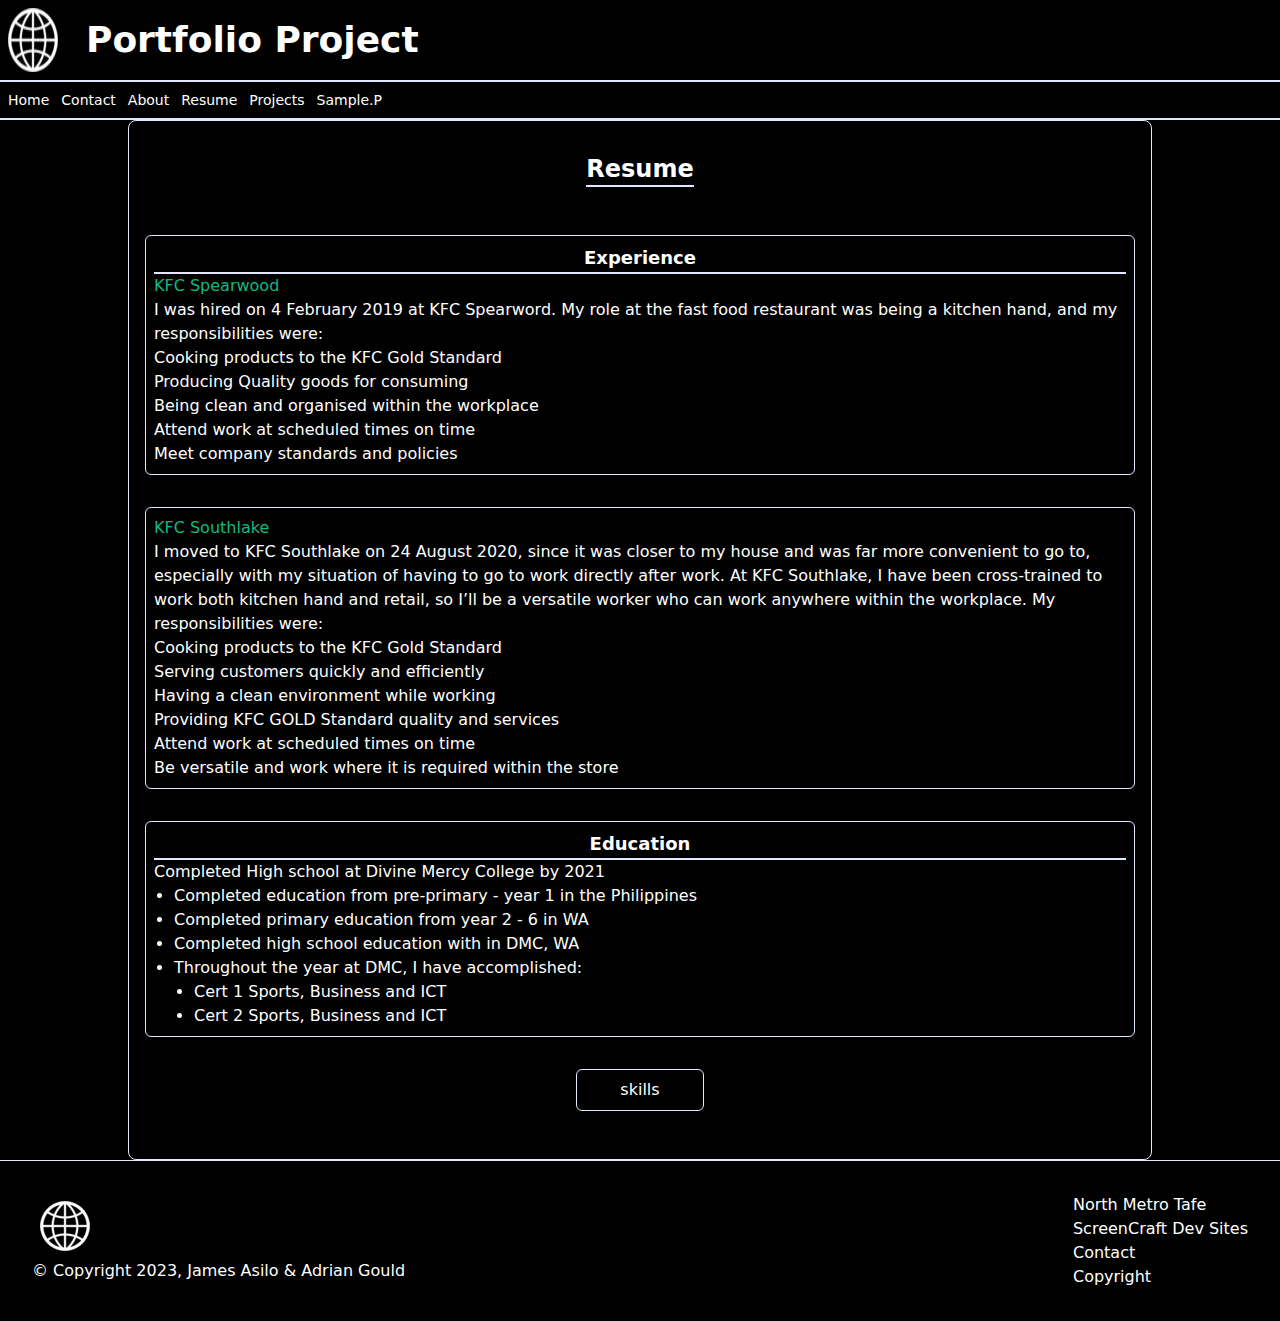
<file: resume.html>
<html lang="en">
<head>
    <meta charset="UTF-8">
    <meta name="viewport"
          content="width=device-width, user-scalable=no, initial-scale=1.0, maximum-scale=1.0, minimum-scale=1.0">
    <meta http-equiv="X-UA-Compatible" content="ie=edge">
    <title>About-Page</title>
    <link rel="stylesheet" href="./assets/css/css-resets/necolas-normalize.css">
    <link rel="stylesheet" href="./assets/css/site.css">
</head>
<body class="bg-black min-h-screen flex flex-col">
    <header class="top-0 fex flex-col z-10">
        <section class="flex flex-row ">
            <img class="invert p-2 w-auto h-auto" src="assets/img/logo-site.png" alt="logo">
            <h1 class="text-white font-bold p-5 text-4xl">Portfolio Project</h1>
        </section>
        <nav class="border-y-2 border-LGB text-white block p-2">
            <ul class="flex flex-row space-x-3 text-sm font-medium">
                <li>
                    <a class="hover:border-b-2 border-orange-500 hover:text-orange-500 transition
                    duration-500 ease-in-out pb-2" href="index.html">Home</a>
                </li>
                <li>
                    <a class="hover:border-b-2 border-orange-500 hover:text-orange-500 transition
                    duration-500 ease-in-out pb-2" href="contact.html">Contact</a>
                </li>
                <li>
                    <a class="hover:border-b-2 border-orange-500 hover:text-orange-500 transition
                    duration-500 ease-in-out pb-2" href="about.html">About</a>
                </li>
                <li>
                    <a class="hover:border-b-2 border-orange-500 hover:text-orange-500 transition
                    duration-500 ease-in-out pb-2" href="resume.html">Resume</a>
                </li>
                <li class="group relative dropdown">
                    <a class="hover:border-b-2 border-orange-500 hover:text-orange-500 transition
                    duration-500 ease-in-out pb-2" href="projects.html">Projects</a>
                    <ul class="group-hover:block shadow-gray-500/50 shadow-md dropdown-menu mt-1 absolute hidden
                         h-auto transition duration-500 ease-in-out bg-black border border-LGB rounded-md
                          px-2 py-4 gap-1 w-20">
                        <li>
                            <a class="hover:text-orange-500 transition duration-500 ease-in-out pb-2" href="">Phase 1</a>
                        </li>
                        <li>
                            <a class="hover:text-orange-500 transition duration-500 ease-in-out pb-2" href="">Phase 2</a>
                        </li>
                        <li>
                            <a class="hover:text-orange-500 transition duration-500 ease-in-out pb-2" href="">Phase 3</a>
                        </li>
                        <li>
                            <a class="hover:text-orange-500 transition duration-500 ease-in-out pb-2" href="">Phase 4</a>
                        </li>
                        <li>
                            <a class="hover:text-orange-500 transition duration-500 ease-in-out pb-2" href="">Phase 5</a>
                        </li>
                    </ul>
                </li>
                <li class="group relative dropdown">
                    <a class="hover:border-b-2 border-orange-500 hover:text-orange-500 transition
                    duration-500 ease-in-out pb-2" href="myworks.html">Sample.P</a>
                    <ul class="group-hover:block shadow-gray-500/50 shadow-md dropdown-menu mt-1 absolute hidden
                         h-auto transition duration-500 ease-in-out bg-black border border-LGB rounded-md
                          px-2 py-4 gap-1 w-24">
                        <li>
                            <a class="hover:text-orange-500 transition duration-500 ease-in-out pb-2" href="">Sample 1</a>
                        </li>
                        <li>
                            <a class="hover:text-orange-500 transition duration-500 ease-in-out pb-2" href="">Sample 2</a>
                        </li>
                    </ul>
                </li>
            </ul>
        </nav>
    </header>
    <main class="w-4/5 mx-auto m-auto pb-8 border border-LGB rounded-lg flex flex-col">
        <article class="flex flex-col text-white p-4 gap-8 items-center">
            <header class="flex flex-col p-4">
                <h2 class="mx-auto flex justify-center font-bold text-2xl border-b-2 border-LGB">Resume</h2>
            </header>
            <section class="border border-LGB p-2 rounded-md w-full">
                <h3 class="mx-auto flex justify-center font-bold text-lg border-b-2 border-LGB">Experience</h3>
                <h4 class="mx-auto text-SG">KFC Spearwood</h4>
                <p>I was hired on 4 February 2019 at KFC Spearword. My role at the fast food restaurant was being 
                    a kitchen hand, and my responsibilities were:</p>
                <ul>
                    <li>Cooking products to the KFC Gold Standard</li>
                    <li>Producing Quality goods for consuming</li>
                    <li>Being clean and organised within the workplace</li>
                    <li>Attend work at scheduled times on time</li>
                    <li>Meet company standards and policies</li>
                </ul>
            </section>
            <section class="border border-LGB p-2 rounded-md">
                <h4 class="mx-auto text-SG">KFC Southlake</h4>
                <p>I moved to KFC Southlake on 24 August 2020, since it was closer to my house and was far more 
                    convenient to go to, especially with my situation of having to go to work directly after work. 
                    At KFC Southlake, I have been cross-trained to work both kitchen hand and retail, so I’ll be a 
                    versatile worker who can work anywhere within the workplace. My responsibilities were:</p>
                <ul>
                    <li>Cooking products to the KFC Gold Standard</li>
                    <li>Serving customers quickly and efficiently</li>
                    <li>Having a clean environment while working</li>
                    <li>Providing KFC GOLD Standard quality and services</li>
                    <li>Attend work at scheduled times on time</li>
                    <li>Be versatile and work where it is required within the store</li>
                </ul>
            </section>
            <section class="border border-LGB p-2 rounded-md w-full">
                <h3 class="mx-auto flex justify-center font-bold text-lg border-b-2 border-LGB">Education</h3>
                <p>Completed High school at Divine Mercy College by 2021</p>
                 <ul class="list-disc pl-5">
                     <li>Completed education from pre-primary - year 1 in the Philippines</li>
                     <li>Completed primary education from year 2 - 6 in WA</li>
                     <li>Completed high school education with in DMC, WA</li>
                     <li>Throughout the year at DMC, I have accomplished:
                         <ul class="list-disc pl-5">
                             <li>Cert 1 Sports, Business and ICT</li>
                             <li>Cert 2 Sports, Business and ICT</li>
                        </ul>
                     </li>
                 </ul>
            </section>
            <section class="group relative dropdown border border-LGB p-2 rounded-md w-32">
                <p class="flex justify-center cursor-pointer">skills</p>
                <ul class="hidden group-hover:block absolute left-1/2 top-full -translate-x-1/2 mt-2 bg-black
                            border border-LGB rounded-md px-4 py-2 text-center shadow-lg whitespace-nowrap w-max">
                    <li>Critical Thinking</li>
                    <li>Time management</li>
                    <li>Communication skills</li>
                    <li>Perseverance and motivation</li>
                    <li>Team coordination</li>
                </ul>
            </section>
        </article>
    </main>
    <footer class="mt-auto flex flex-row justify-between p-8 border-t border-LGB text-white">
        <section>
            <img class="invert p-2 w-auto h-auto" src="assets/img/logo-site.png" alt="logo">
            <p>&copy; Copyright 2023, James Asilo & Adrian Gould</p>
        </section>
        <section>
            <ul>
                <li>
                    <a class="hover:text-orange-500 transition duration-500 ease-in-out pb-2" href="https://northmetrotafe.wa.edu.au">North Metro Tafe</a>
                </li>
                <li>
                    <a class="hover:text-orange-500 transition duration-500 ease-in-out pb-2" href="https://components.dev.screencraft.net.au">ScreenCraft Dev Sites</a>
                </li>
                <li>
                    <a class="hover:text-orange-500 transition duration-500 ease-in-out pb-2" href="contact.html">Contact</a>
                </li>
                <li>
                    <a class="hover:text-orange-500 transition duration-500 ease-in-out pb-2" href="copyright.html">Copyright</a>
                </li>
            </ul>
        </section>
    </footer>
</body>
</html>
</file>
<file: assets/css/site.css>
*, ::before, ::after {
  --tw-border-spacing-x: 0;
  --tw-border-spacing-y: 0;
  --tw-translate-x: 0;
  --tw-translate-y: 0;
  --tw-rotate: 0;
  --tw-skew-x: 0;
  --tw-skew-y: 0;
  --tw-scale-x: 1;
  --tw-scale-y: 1;
  --tw-pan-x:  ;
  --tw-pan-y:  ;
  --tw-pinch-zoom:  ;
  --tw-scroll-snap-strictness: proximity;
  --tw-gradient-from-position:  ;
  --tw-gradient-via-position:  ;
  --tw-gradient-to-position:  ;
  --tw-ordinal:  ;
  --tw-slashed-zero:  ;
  --tw-numeric-figure:  ;
  --tw-numeric-spacing:  ;
  --tw-numeric-fraction:  ;
  --tw-ring-inset:  ;
  --tw-ring-offset-width: 0px;
  --tw-ring-offset-color: #fff;
  --tw-ring-color: rgb(59 130 246 / 0.5);
  --tw-ring-offset-shadow: 0 0 #0000;
  --tw-ring-shadow: 0 0 #0000;
  --tw-shadow: 0 0 #0000;
  --tw-shadow-colored: 0 0 #0000;
  --tw-blur:  ;
  --tw-brightness:  ;
  --tw-contrast:  ;
  --tw-grayscale:  ;
  --tw-hue-rotate:  ;
  --tw-invert:  ;
  --tw-saturate:  ;
  --tw-sepia:  ;
  --tw-drop-shadow:  ;
  --tw-backdrop-blur:  ;
  --tw-backdrop-brightness:  ;
  --tw-backdrop-contrast:  ;
  --tw-backdrop-grayscale:  ;
  --tw-backdrop-hue-rotate:  ;
  --tw-backdrop-invert:  ;
  --tw-backdrop-opacity:  ;
  --tw-backdrop-saturate:  ;
  --tw-backdrop-sepia:  ;
  --tw-contain-size:  ;
  --tw-contain-layout:  ;
  --tw-contain-paint:  ;
  --tw-contain-style:  ;
}

::backdrop {
  --tw-border-spacing-x: 0;
  --tw-border-spacing-y: 0;
  --tw-translate-x: 0;
  --tw-translate-y: 0;
  --tw-rotate: 0;
  --tw-skew-x: 0;
  --tw-skew-y: 0;
  --tw-scale-x: 1;
  --tw-scale-y: 1;
  --tw-pan-x:  ;
  --tw-pan-y:  ;
  --tw-pinch-zoom:  ;
  --tw-scroll-snap-strictness: proximity;
  --tw-gradient-from-position:  ;
  --tw-gradient-via-position:  ;
  --tw-gradient-to-position:  ;
  --tw-ordinal:  ;
  --tw-slashed-zero:  ;
  --tw-numeric-figure:  ;
  --tw-numeric-spacing:  ;
  --tw-numeric-fraction:  ;
  --tw-ring-inset:  ;
  --tw-ring-offset-width: 0px;
  --tw-ring-offset-color: #fff;
  --tw-ring-color: rgb(59 130 246 / 0.5);
  --tw-ring-offset-shadow: 0 0 #0000;
  --tw-ring-shadow: 0 0 #0000;
  --tw-shadow: 0 0 #0000;
  --tw-shadow-colored: 0 0 #0000;
  --tw-blur:  ;
  --tw-brightness:  ;
  --tw-contrast:  ;
  --tw-grayscale:  ;
  --tw-hue-rotate:  ;
  --tw-invert:  ;
  --tw-saturate:  ;
  --tw-sepia:  ;
  --tw-drop-shadow:  ;
  --tw-backdrop-blur:  ;
  --tw-backdrop-brightness:  ;
  --tw-backdrop-contrast:  ;
  --tw-backdrop-grayscale:  ;
  --tw-backdrop-hue-rotate:  ;
  --tw-backdrop-invert:  ;
  --tw-backdrop-opacity:  ;
  --tw-backdrop-saturate:  ;
  --tw-backdrop-sepia:  ;
  --tw-contain-size:  ;
  --tw-contain-layout:  ;
  --tw-contain-paint:  ;
  --tw-contain-style:  ;
}

/*
! tailwindcss v3.4.14 | MIT License | https://tailwindcss.com
*/

/*
1. Prevent padding and border from affecting element width. (https://github.com/mozdevs/cssremedy/issues/4)
2. Allow adding a border to an element by just adding a border-width. (https://github.com/tailwindcss/tailwindcss/pull/116)
*/

*,
::before,
::after {
  box-sizing: border-box;
  /* 1 */
  border-width: 0;
  /* 2 */
  border-style: solid;
  /* 2 */
  border-color: #e5e7eb;
  /* 2 */
}

::before,
::after {
  --tw-content: '';
}

/*
1. Use a consistent sensible line-height in all browsers.
2. Prevent adjustments of font size after orientation changes in iOS.
3. Use a more readable tab size.
4. Use the user's configured `sans` font-family by default.
5. Use the user's configured `sans` font-feature-settings by default.
6. Use the user's configured `sans` font-variation-settings by default.
7. Disable tap highlights on iOS
*/

html,
:host {
  line-height: 1.5;
  /* 1 */
  -webkit-text-size-adjust: 100%;
  /* 2 */
  -moz-tab-size: 4;
  /* 3 */
  -o-tab-size: 4;
     tab-size: 4;
  /* 3 */
  font-family: ui-sans-serif, system-ui, sans-serif, "Apple Color Emoji", "Segoe UI Emoji", "Segoe UI Symbol", "Noto Color Emoji";
  /* 4 */
  font-feature-settings: normal;
  /* 5 */
  font-variation-settings: normal;
  /* 6 */
  -webkit-tap-highlight-color: transparent;
  /* 7 */
}

/*
1. Remove the margin in all browsers.
2. Inherit line-height from `html` so users can set them as a class directly on the `html` element.
*/

body {
  margin: 0;
  /* 1 */
  line-height: inherit;
  /* 2 */
}

/*
1. Add the correct height in Firefox.
2. Correct the inheritance of border color in Firefox. (https://bugzilla.mozilla.org/show_bug.cgi?id=190655)
3. Ensure horizontal rules are visible by default.
*/

hr {
  height: 0;
  /* 1 */
  color: inherit;
  /* 2 */
  border-top-width: 1px;
  /* 3 */
}

/*
Add the correct text decoration in Chrome, Edge, and Safari.
*/

abbr:where([title]) {
  -webkit-text-decoration: underline dotted;
          text-decoration: underline dotted;
}

/*
Remove the default font size and weight for headings.
*/

h1,
h2,
h3,
h4,
h5,
h6 {
  font-size: inherit;
  font-weight: inherit;
}

/*
Reset links to optimize for opt-in styling instead of opt-out.
*/

a {
  color: inherit;
  text-decoration: inherit;
}

/*
Add the correct font weight in Edge and Safari.
*/

b,
strong {
  font-weight: bolder;
}

/*
1. Use the user's configured `mono` font-family by default.
2. Use the user's configured `mono` font-feature-settings by default.
3. Use the user's configured `mono` font-variation-settings by default.
4. Correct the odd `em` font sizing in all browsers.
*/

code,
kbd,
samp,
pre {
  font-family: ui-monospace, SFMono-Regular, Menlo, Monaco, Consolas, "Liberation Mono", "Courier New", monospace;
  /* 1 */
  font-feature-settings: normal;
  /* 2 */
  font-variation-settings: normal;
  /* 3 */
  font-size: 1em;
  /* 4 */
}

/*
Add the correct font size in all browsers.
*/

small {
  font-size: 80%;
}

/*
Prevent `sub` and `sup` elements from affecting the line height in all browsers.
*/

sub,
sup {
  font-size: 75%;
  line-height: 0;
  position: relative;
  vertical-align: baseline;
}

sub {
  bottom: -0.25em;
}

sup {
  top: -0.5em;
}

/*
1. Remove text indentation from table contents in Chrome and Safari. (https://bugs.chromium.org/p/chromium/issues/detail?id=999088, https://bugs.webkit.org/show_bug.cgi?id=201297)
2. Correct table border color inheritance in all Chrome and Safari. (https://bugs.chromium.org/p/chromium/issues/detail?id=935729, https://bugs.webkit.org/show_bug.cgi?id=195016)
3. Remove gaps between table borders by default.
*/

table {
  text-indent: 0;
  /* 1 */
  border-color: inherit;
  /* 2 */
  border-collapse: collapse;
  /* 3 */
}

/*
1. Change the font styles in all browsers.
2. Remove the margin in Firefox and Safari.
3. Remove default padding in all browsers.
*/

button,
input,
optgroup,
select,
textarea {
  font-family: inherit;
  /* 1 */
  font-feature-settings: inherit;
  /* 1 */
  font-variation-settings: inherit;
  /* 1 */
  font-size: 100%;
  /* 1 */
  font-weight: inherit;
  /* 1 */
  line-height: inherit;
  /* 1 */
  letter-spacing: inherit;
  /* 1 */
  color: inherit;
  /* 1 */
  margin: 0;
  /* 2 */
  padding: 0;
  /* 3 */
}

/*
Remove the inheritance of text transform in Edge and Firefox.
*/

button,
select {
  text-transform: none;
}

/*
1. Correct the inability to style clickable types in iOS and Safari.
2. Remove default button styles.
*/

button,
input:where([type='button']),
input:where([type='reset']),
input:where([type='submit']) {
  -webkit-appearance: button;
  /* 1 */
  background-color: transparent;
  /* 2 */
  background-image: none;
  /* 2 */
}

/*
Use the modern Firefox focus style for all focusable elements.
*/

:-moz-focusring {
  outline: auto;
}

/*
Remove the additional `:invalid` styles in Firefox. (https://github.com/mozilla/gecko-dev/blob/2f9eacd9d3d995c937b4251a5557d95d494c9be1/layout/style/res/forms.css#L728-L737)
*/

:-moz-ui-invalid {
  box-shadow: none;
}

/*
Add the correct vertical alignment in Chrome and Firefox.
*/

progress {
  vertical-align: baseline;
}

/*
Correct the cursor style of increment and decrement buttons in Safari.
*/

::-webkit-inner-spin-button,
::-webkit-outer-spin-button {
  height: auto;
}

/*
1. Correct the odd appearance in Chrome and Safari.
2. Correct the outline style in Safari.
*/

[type='search'] {
  -webkit-appearance: textfield;
  /* 1 */
  outline-offset: -2px;
  /* 2 */
}

/*
Remove the inner padding in Chrome and Safari on macOS.
*/

::-webkit-search-decoration {
  -webkit-appearance: none;
}

/*
1. Correct the inability to style clickable types in iOS and Safari.
2. Change font properties to `inherit` in Safari.
*/

::-webkit-file-upload-button {
  -webkit-appearance: button;
  /* 1 */
  font: inherit;
  /* 2 */
}

/*
Add the correct display in Chrome and Safari.
*/

summary {
  display: list-item;
}

/*
Removes the default spacing and border for appropriate elements.
*/

blockquote,
dl,
dd,
h1,
h2,
h3,
h4,
h5,
h6,
hr,
figure,
p,
pre {
  margin: 0;
}

fieldset {
  margin: 0;
  padding: 0;
}

legend {
  padding: 0;
}

ol,
ul,
menu {
  list-style: none;
  margin: 0;
  padding: 0;
}

/*
Reset default styling for dialogs.
*/

dialog {
  padding: 0;
}

/*
Prevent resizing textareas horizontally by default.
*/

textarea {
  resize: vertical;
}

/*
1. Reset the default placeholder opacity in Firefox. (https://github.com/tailwindlabs/tailwindcss/issues/3300)
2. Set the default placeholder color to the user's configured gray 400 color.
*/

input::-moz-placeholder, textarea::-moz-placeholder {
  opacity: 1;
  /* 1 */
  color: #9ca3af;
  /* 2 */
}

input::placeholder,
textarea::placeholder {
  opacity: 1;
  /* 1 */
  color: #9ca3af;
  /* 2 */
}

/*
Set the default cursor for buttons.
*/

button,
[role="button"] {
  cursor: pointer;
}

/*
Make sure disabled buttons don't get the pointer cursor.
*/

:disabled {
  cursor: default;
}

/*
1. Make replaced elements `display: block` by default. (https://github.com/mozdevs/cssremedy/issues/14)
2. Add `vertical-align: middle` to align replaced elements more sensibly by default. (https://github.com/jensimmons/cssremedy/issues/14#issuecomment-634934210)
   This can trigger a poorly considered lint error in some tools but is included by design.
*/

img,
svg,
video,
canvas,
audio,
iframe,
embed,
object {
  display: block;
  /* 1 */
  vertical-align: middle;
  /* 2 */
}

/*
Constrain images and videos to the parent width and preserve their intrinsic aspect ratio. (https://github.com/mozdevs/cssremedy/issues/14)
*/

img,
video {
  max-width: 100%;
  height: auto;
}

/* Make elements with the HTML hidden attribute stay hidden by default */

[hidden]:where(:not([hidden="until-found"])) {
  display: none;
}

.absolute {
  position: absolute;
}

.relative {
  position: relative;
}

.left-1\/2 {
  left: 50%;
}

.top-0 {
  top: 0px;
}

.top-full {
  top: 100%;
}

.z-10 {
  z-index: 10;
}

.m-2 {
  margin: 0.5rem;
}

.m-4 {
  margin: 1rem;
}

.m-8 {
  margin: 2rem;
}

.m-auto {
  margin: auto;
}

.mx-auto {
  margin-left: auto;
  margin-right: auto;
}

.mb-0 {
  margin-bottom: 0px;
}

.mb-2 {
  margin-bottom: 0.5rem;
}

.mb-3 {
  margin-bottom: 0.75rem;
}

.mb-5 {
  margin-bottom: 1.25rem;
}

.mt-1 {
  margin-top: 0.25rem;
}

.mt-2 {
  margin-top: 0.5rem;
}

.mt-4 {
  margin-top: 1rem;
}

.mt-6 {
  margin-top: 1.5rem;
}

.mt-8 {
  margin-top: 2rem;
}

.mt-auto {
  margin-top: auto;
}

.box-border {
  box-sizing: border-box;
}

.block {
  display: block;
}

.flex {
  display: flex;
}

.hidden {
  display: none;
}

.h-auto {
  height: auto;
}

.h-full {
  height: 100%;
}

.min-h-screen {
  min-height: 100vh;
}

.w-20 {
  width: 5rem;
}

.w-24 {
  width: 6rem;
}

.w-32 {
  width: 8rem;
}

.w-4\/5 {
  width: 80%;
}

.w-auto {
  width: auto;
}

.w-full {
  width: 100%;
}

.w-max {
  width: -moz-max-content;
  width: max-content;
}

.max-w-screen-lg {
  max-width: 1024px;
}

.grow {
  flex-grow: 1;
}

.basis-1\/3 {
  flex-basis: 33.333333%;
}

.-translate-x-1\/2 {
  --tw-translate-x: -50%;
  transform: translate(var(--tw-translate-x), var(--tw-translate-y)) rotate(var(--tw-rotate)) skewX(var(--tw-skew-x)) skewY(var(--tw-skew-y)) scaleX(var(--tw-scale-x)) scaleY(var(--tw-scale-y));
}

.cursor-pointer {
  cursor: pointer;
}

.list-disc {
  list-style-type: disc;
}

.flex-row {
  flex-direction: row;
}

.flex-col {
  flex-direction: column;
}

.flex-wrap {
  flex-wrap: wrap;
}

.items-center {
  align-items: center;
}

.justify-center {
  justify-content: center;
}

.justify-between {
  justify-content: space-between;
}

.gap-1 {
  gap: 0.25rem;
}

.gap-2 {
  gap: 0.5rem;
}

.gap-8 {
  gap: 2rem;
}

.gap-4 {
  gap: 1rem;
}

.space-x-3 > :not([hidden]) ~ :not([hidden]) {
  --tw-space-x-reverse: 0;
  margin-right: calc(0.75rem * var(--tw-space-x-reverse));
  margin-left: calc(0.75rem * calc(1 - var(--tw-space-x-reverse)));
}

.whitespace-nowrap {
  white-space: nowrap;
}

.rounded-lg {
  border-radius: 0.5rem;
}

.rounded-md {
  border-radius: 0.375rem;
}

.border {
  border-width: 1px;
}

.border-4 {
  border-width: 4px;
}

.border-y-2 {
  border-top-width: 2px;
  border-bottom-width: 2px;
}

.border-b-2 {
  border-bottom-width: 2px;
}

.border-t {
  border-top-width: 1px;
}

.border-LGB {
  --tw-border-opacity: 1;
  border-color: rgb(224 231 255 / var(--tw-border-opacity));
}

.border-orange-500 {
  --tw-border-opacity: 1;
  border-color: rgb(249 115 22 / var(--tw-border-opacity));
}

.bg-black {
  --tw-bg-opacity: 1;
  background-color: rgb(0 0 0 / var(--tw-bg-opacity));
}

.bg-white {
  --tw-bg-opacity: 1;
  background-color: rgb(255 255 255 / var(--tw-bg-opacity));
}

.p-1 {
  padding: 0.25rem;
}

.p-2 {
  padding: 0.5rem;
}

.p-4 {
  padding: 1rem;
}

.p-5 {
  padding: 1.25rem;
}

.p-8 {
  padding: 2rem;
}

.px-2 {
  padding-left: 0.5rem;
  padding-right: 0.5rem;
}

.px-4 {
  padding-left: 1rem;
  padding-right: 1rem;
}

.py-2 {
  padding-top: 0.5rem;
  padding-bottom: 0.5rem;
}

.py-3 {
  padding-top: 0.75rem;
  padding-bottom: 0.75rem;
}

.py-4 {
  padding-top: 1rem;
  padding-bottom: 1rem;
}

.pb-2 {
  padding-bottom: 0.5rem;
}

.pb-8 {
  padding-bottom: 2rem;
}

.pl-5 {
  padding-left: 1.25rem;
}

.text-center {
  text-align: center;
}

.text-2xl {
  font-size: 1.5rem;
  line-height: 2rem;
}

.text-4xl {
  font-size: 2.25rem;
  line-height: 2.5rem;
}

.text-lg {
  font-size: 1.125rem;
  line-height: 1.75rem;
}

.text-sm {
  font-size: 0.875rem;
  line-height: 1.25rem;
}

.text-xl {
  font-size: 1.25rem;
  line-height: 1.75rem;
}

.text-xs {
  font-size: 0.75rem;
  line-height: 1rem;
}

.font-bold {
  font-weight: 700;
}

.font-medium {
  font-weight: 500;
}

.text-SG {
  --tw-text-opacity: 1;
  color: rgb(16 185 129 / var(--tw-text-opacity));
}

.text-gray-500 {
  --tw-text-opacity: 1;
  color: rgb(107 114 128 / var(--tw-text-opacity));
}

.text-white {
  --tw-text-opacity: 1;
  color: rgb(255 255 255 / var(--tw-text-opacity));
}

.text-black {
  --tw-text-opacity: 1;
  color: rgb(0 0 0 / var(--tw-text-opacity));
}

.underline {
  text-decoration-line: underline;
}

.shadow-lg {
  --tw-shadow: 0 10px 15px -3px rgb(0 0 0 / 0.1), 0 4px 6px -4px rgb(0 0 0 / 0.1);
  --tw-shadow-colored: 0 10px 15px -3px var(--tw-shadow-color), 0 4px 6px -4px var(--tw-shadow-color);
  box-shadow: var(--tw-ring-offset-shadow, 0 0 #0000), var(--tw-ring-shadow, 0 0 #0000), var(--tw-shadow);
}

.shadow-md {
  --tw-shadow: 0 4px 6px -1px rgb(0 0 0 / 0.1), 0 2px 4px -2px rgb(0 0 0 / 0.1);
  --tw-shadow-colored: 0 4px 6px -1px var(--tw-shadow-color), 0 2px 4px -2px var(--tw-shadow-color);
  box-shadow: var(--tw-ring-offset-shadow, 0 0 #0000), var(--tw-ring-shadow, 0 0 #0000), var(--tw-shadow);
}

.shadow-gray-500\/50 {
  --tw-shadow-color: rgb(107 114 128 / 0.5);
  --tw-shadow: var(--tw-shadow-colored);
}

.invert {
  --tw-invert: invert(100%);
  filter: var(--tw-blur) var(--tw-brightness) var(--tw-contrast) var(--tw-grayscale) var(--tw-hue-rotate) var(--tw-invert) var(--tw-saturate) var(--tw-sepia) var(--tw-drop-shadow);
}

.transition {
  transition-property: color, background-color, border-color, text-decoration-color, fill, stroke, opacity, box-shadow, transform, filter, -webkit-backdrop-filter;
  transition-property: color, background-color, border-color, text-decoration-color, fill, stroke, opacity, box-shadow, transform, filter, backdrop-filter;
  transition-property: color, background-color, border-color, text-decoration-color, fill, stroke, opacity, box-shadow, transform, filter, backdrop-filter, -webkit-backdrop-filter;
  transition-timing-function: cubic-bezier(0.4, 0, 0.2, 1);
  transition-duration: 150ms;
}

.duration-1000 {
  transition-duration: 1000ms;
}

.duration-500 {
  transition-duration: 500ms;
}

.ease-in-out {
  transition-timing-function: cubic-bezier(0.4, 0, 0.2, 1);
}

.hover\:border-b-2:hover {
  border-bottom-width: 2px;
}

.hover\:bg-SG:hover {
  --tw-bg-opacity: 1;
  background-color: rgb(16 185 129 / var(--tw-bg-opacity));
}

.hover\:bg-blue-900:hover {
  --tw-bg-opacity: 1;
  background-color: rgb(30 58 138 / var(--tw-bg-opacity));
}

.hover\:text-orange-500:hover {
  --tw-text-opacity: 1;
  color: rgb(249 115 22 / var(--tw-text-opacity));
}

.group:hover .group-hover\:block {
  display: block;
}
</file>
<file: assets/css/main.css>
/* For Mobile Design */
.box{
    display: flex;
    flex-direction: row;
    flex-wrap: wrap;
    justify-content: center;
    gap: 1rem;
}

.box-item{
    border: 1px solid #E0E7FF;
    border-radius: 20px;
    padding: 1rem;
    margin: 1rem;
    display: flex;
    flex-direction: column;
    align-items: center;
    justify-content: center;
    width: 250px;
    transition: transform 1s ease, background-color 1s ease;
}

.box-item:hover, .box-item:focus{
    background-color: #1E3A8A;
    transform: scale(1.2);
}


.box-img{
    width: 100%;
    height: auto;
    margin-bottom: 1rem;
    border-radius: 15px;
}

h3{
    text-align: center;
    font-size: 1rem;
    font-weight: bold;
    text-decoration: underline;
}

/* Desktop view */
@media (min-width: 768px){
    .box{
        flex-direction: row;
        flex-wrap: wrap;
        gap: 1.5rem;
    }

    .box-item{
        width: 45%;
        flex: 1;
    }
}
</file>
